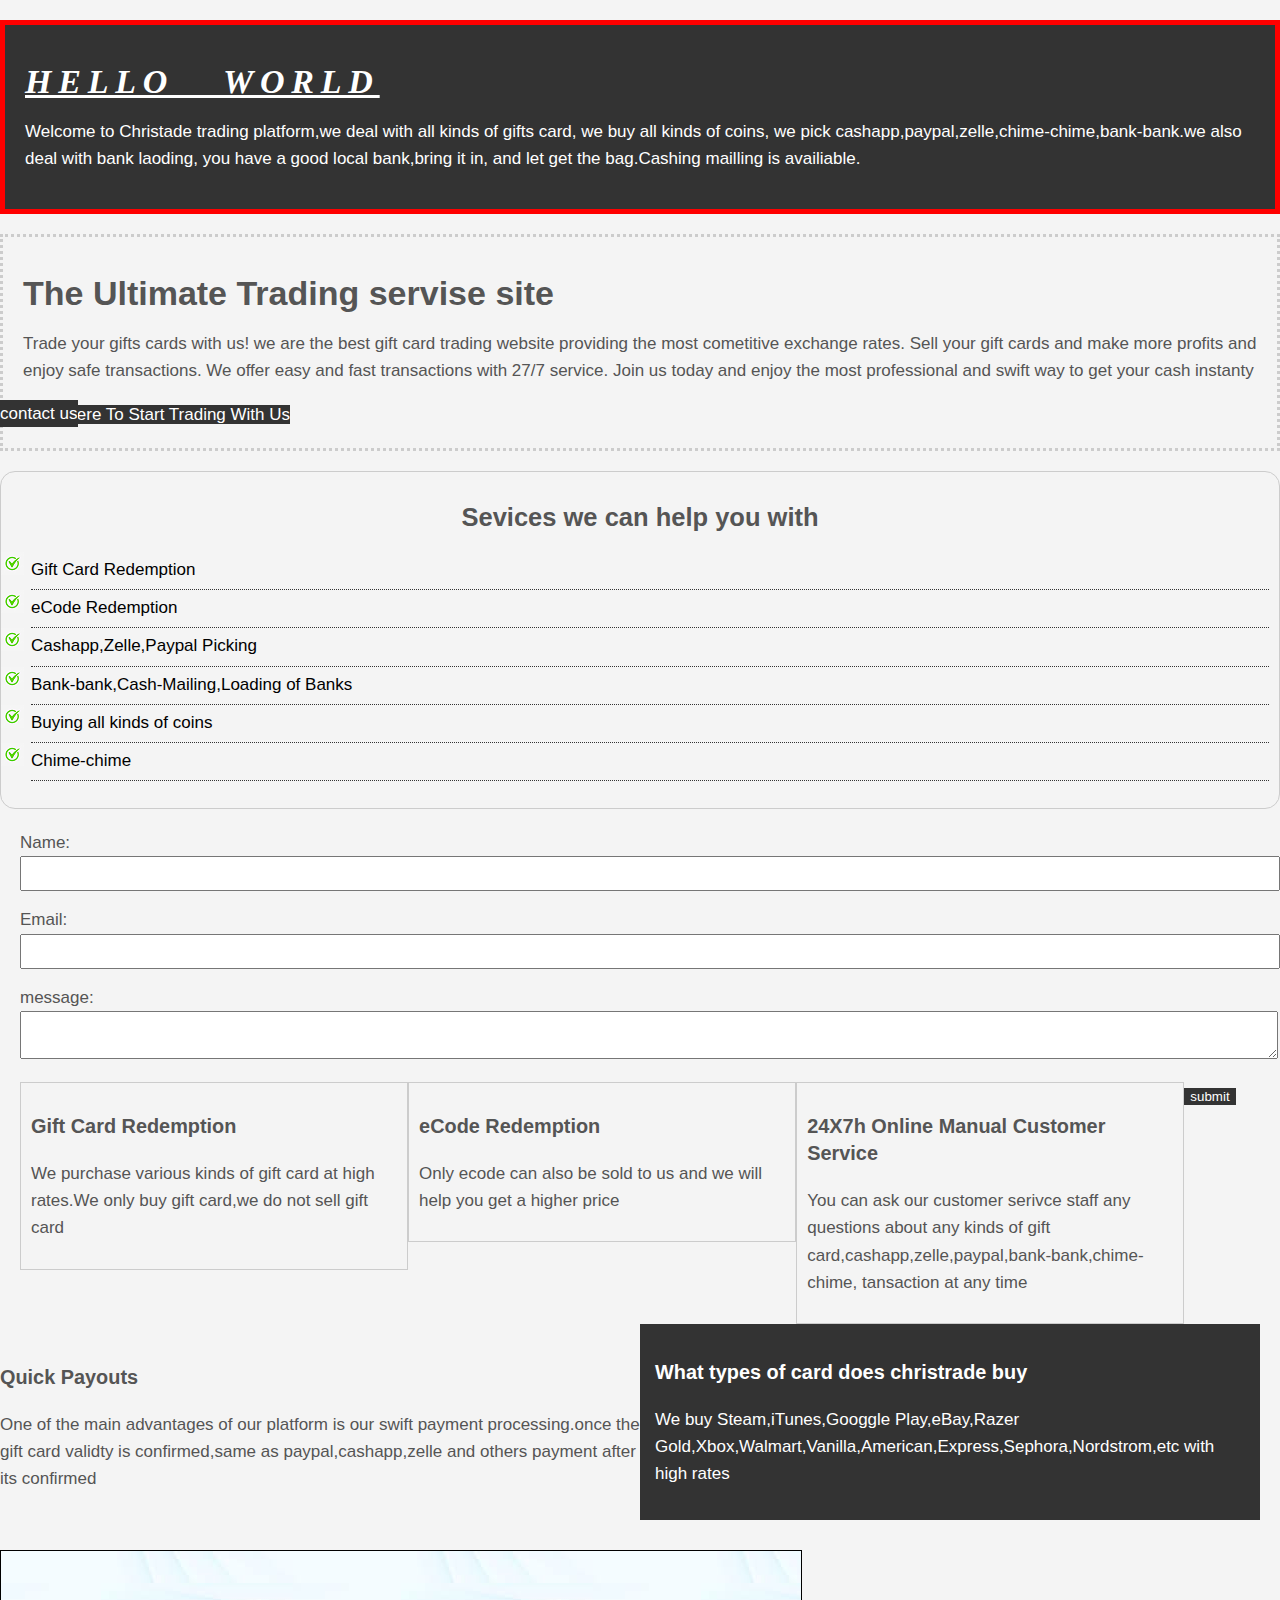
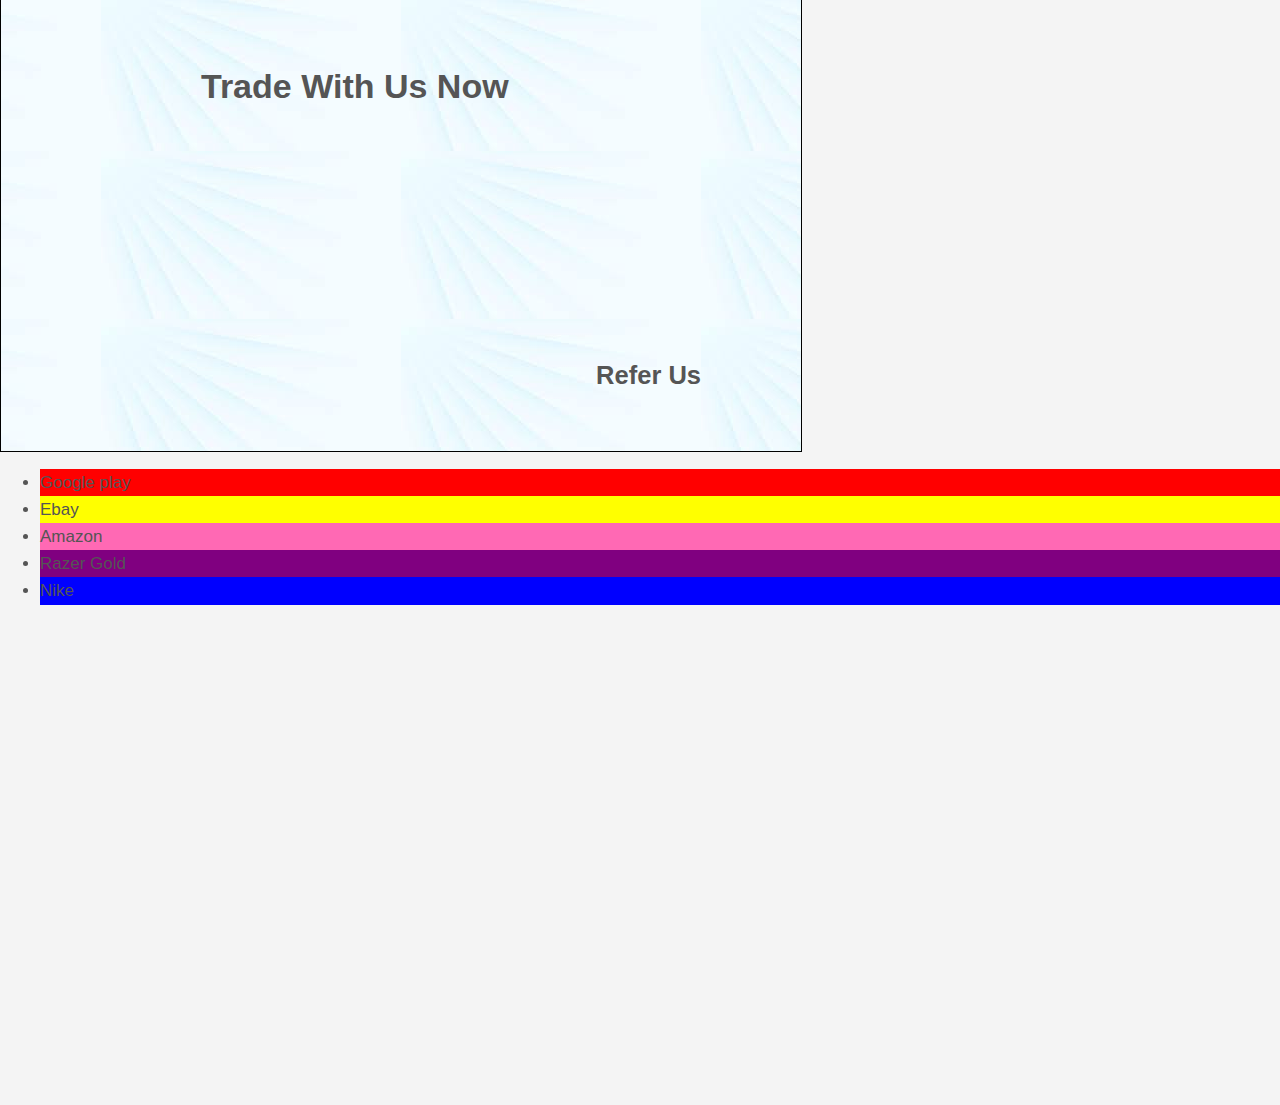
<file: index.html>
<!DOCTYPE html>
<html>
<head>	
	<title>Christade-Exchange</title>
     <link rel="stylesheet" type="text/css" href="css/style.css">
	</style>
		  </style>

</head>
<body>
	<div class="container">
	<div class="box-1">
	<h1>Hello World</h1>
	<p>
		Welcome to Christade trading platform,we deal with all kinds of gifts card, we buy all kinds of coins, we pick cashapp,paypal,zelle,chime-chime,bank-bank.we also deal with bank laoding, you have a good local bank,bring it in, and let get the bag.Cashing mailling is availiable.
	</p>
</div>
     
     	<div class="box-2">
	<h1>The Ultimate Trading servise site</h1>
	<p>Trade your gifts cards with us!
		we are the best gift card trading website providing the most cometitive exchange rates. Sell your gift cards and make more profits and enjoy safe transactions.
		    We offer easy and fast transactions with 27/7 service. Join us today and enjoy the most professional and swift way to get your cash instanty
		
	</p>
	  <a class="button" href="https://wa.link/uwygib">Click Here To Start Trading With Us</a>
</div>
<div class="categories">
	<h2>Sevices we can help you with</h2>
	<ul>
		<li><a href="#">Gift Card Redemption</a></li>
		<li><a href="#">eCode Redemption</a></li>
		<li><a href="#">Cashapp,Zelle,Paypal Picking</a></li>
		<li><a href="#">Bank-bank,Cash-Mailing,Loading of Banks </a></li>
		<li><a href="#">Buying all kinds of coins</a></li>
		<li><a href="test.html">Chime-chime</a></li>
	</ul>
</div>

<form class="my-form">
	<div class="form-group">
		<label>Name: </label>
		<input type="text" name="name">
	</div>
	<div class="form-group">
		<label>Email: </label>
		<input type="text" name="email">		
	</div>
	<div class="form-group">
		<label>message: </label>
		<textarea name="message"></textarea>
	</div>
	<div>
		<input class="button" type="submit" value="submit" name="">	
</form>



 <div class="block">
	  <h3>Gift Card Redemption</h3>
	  <p>We purchase various kinds of gift card at high rates.We only buy gift card,we do not sell gift card</p>
 </div>

<div class="block">
	 <h3>eCode Redemption</h3>
	 <p>Only ecode can also be sold to us and we will help you get a higher price</p>
 </div>

 <div class="block">
	 <h3>24X7h Online Manual Customer Service</h3>
	 <p>You can ask our customer serivce staff any questions about any kinds of gift  card,cashapp,zelle,paypal,bank-bank,chime-chime, tansaction at any time</p>
  </div>
     
     <div class="clr"></div>

     <div id="main-block">
     	     <h3>What types of card does christrade buy</h3>
	         <p>We buy Steam,iTunes,Googgle Play,eBay,Razer Gold,Xbox,Walmart,Vanilla,American,Express,Sephora,Nordstrom,etc with high rates</p>
 </div>

     </div>
     <div id="sidebar">
     	     <h3>Quick Payouts</h3>
	          <p>One of the main advantages of our platform is our swift payment processing.once the gift card validty is confirmed,same as paypal,cashapp,zelle and others payment after its confirmed</p>
 </div>

  <div class="clr"></div>

   <div class="p-box">
        <h1>Trade With Us Now</h1>
        <h2>Refer Us</h2>
    </div>

    <ul class="my-list">
    	<li>Google play</li>
        <li>Ebay</li>
   		<li>Amazon</li>
   	    <li>Razer Gold</li>
   	    <li>Nike</li>
    </ul>
</div><!-- ./container -->

 <a class="fix-me button" href="https://wa.link/uwygib">contact us</a>

 <div style="margin-top:500px;"></div>

</body>
</html>
</file>
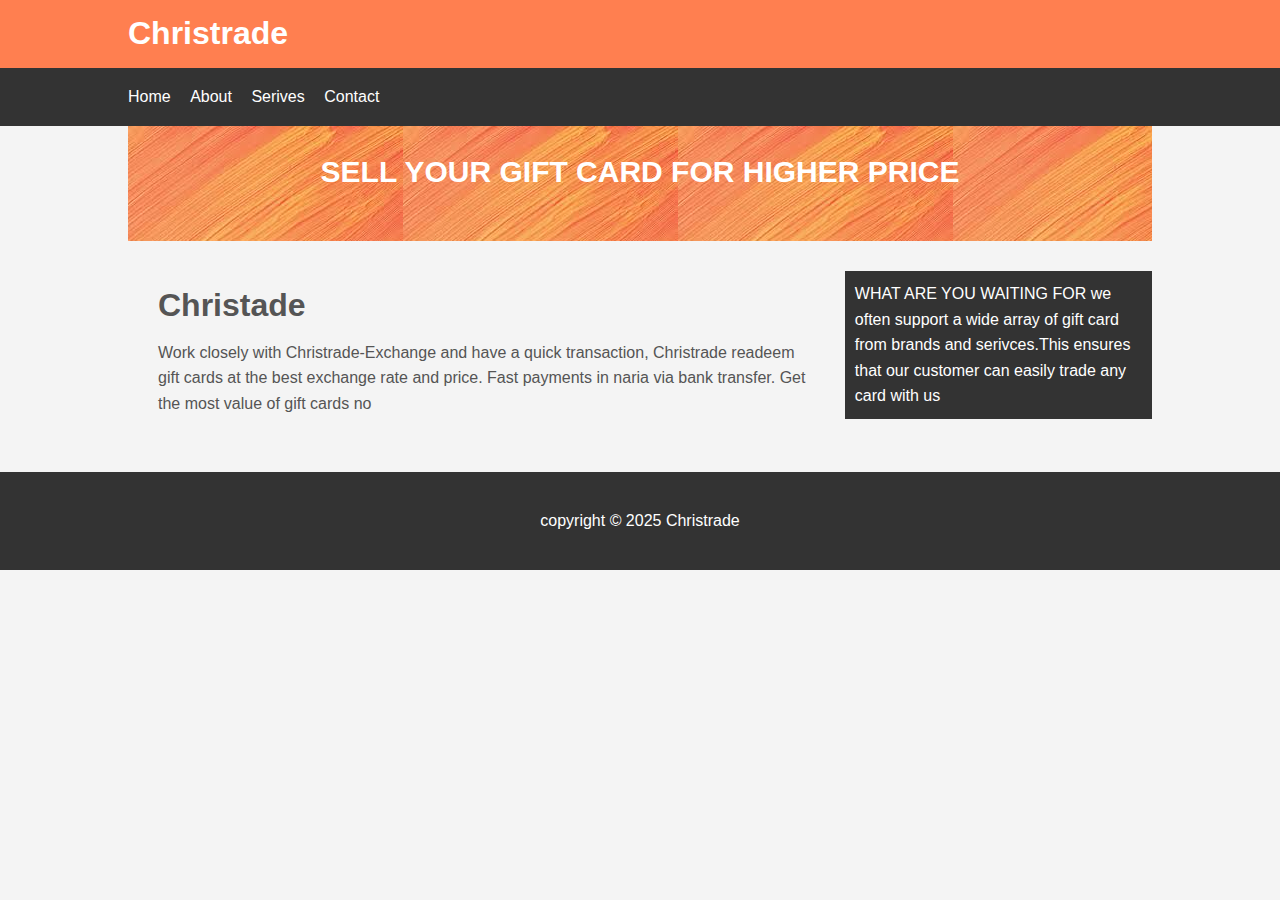
<file: my website/index.html>
<!DOCTYPE html>
<html>
<head>
	<meta charset="utf-8">
	<meta name="viewport" content="width=device-width, initial-scale=1">
	<title>Christrade-Exchange</title>
	<link rel="stylesheet" type="text/css" href="css/style.css">
</head>
<body>
	<header id="main-header">
		<div class="container">
		<h1>Christrade</h1>
	</div>
	</header>

	<nav id="navbar">
		<div class="container">
		<ul>
			<li><a href="https://christrade-exchange.github.io/christrade/">Home</a></li>
			<li><a href="">About</a></li>
			<li><a href="">Serives</a></li>
			<li><a href="https://wa.link/uwygib">Contact</a></li>
		</ul>
	</div>
	</nav>
    <div class="container">
	<section id="showcase">
     <div class="container">
     	<h1>
     		SELL YOUR GIFT CARD FOR HIGHER PRICE
     	</h1>
     </div>
	</section>

	<section id="main">
		<h1>Christade</h1>
		<p>
			Work closely with Christrade-Exchange and have a quick transaction, Christrade readeem gift cards at the best exchange rate and price. Fast payments in naria via bank transfer. Get the most value of gift cards no
		</p>
		
	</section>
	<aside id="sidebar">

		WHAT ARE YOU WAITING FOR 
		 we often support a wide array of gift card from brands and serivces.This ensures that our customer can easily trade any card with us

	</aside>
</div>

<footer id="main-footer">
	<p>copyright &copy; 2025 Christrade</p>
	
</footer>


</body>
</html>
</file>
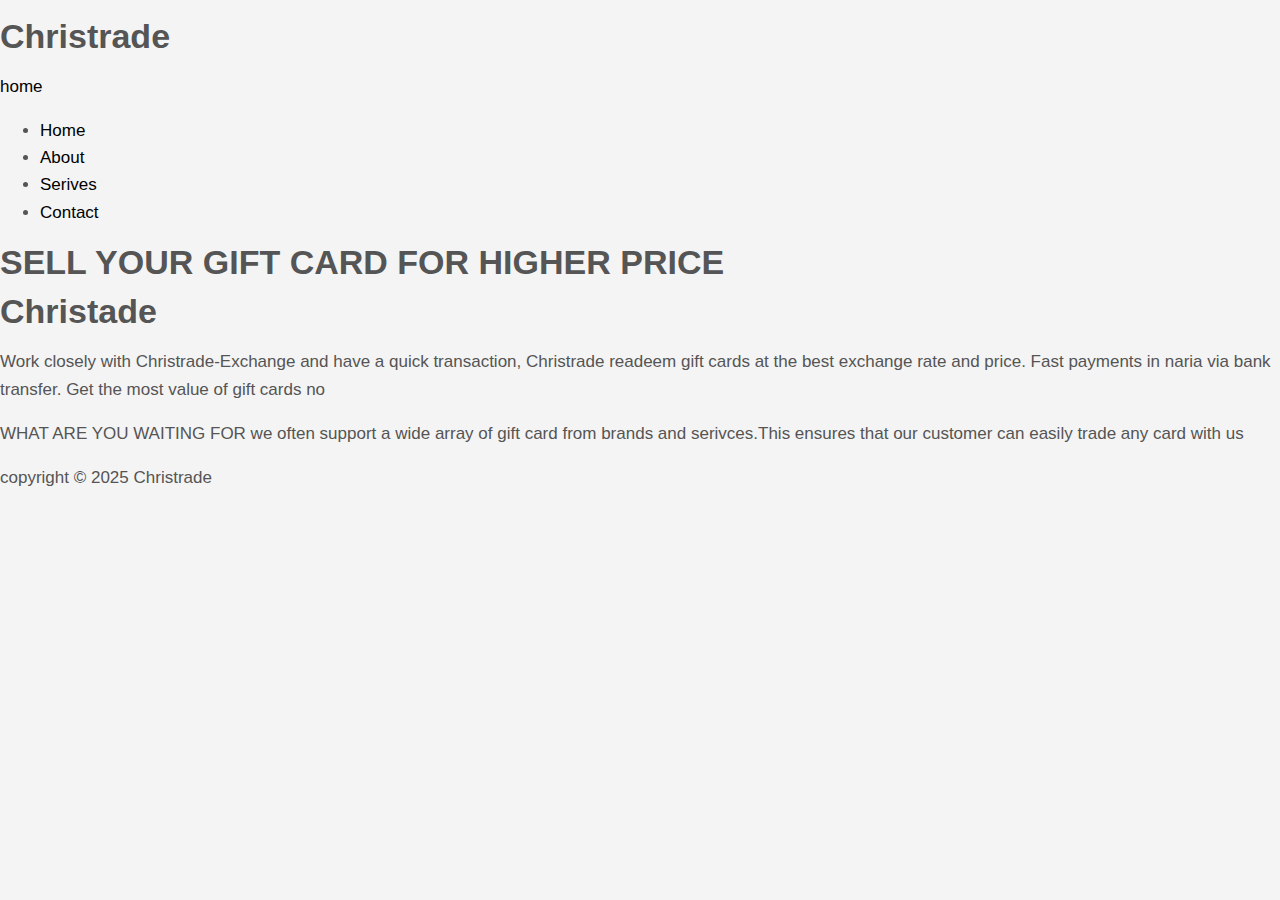
<file: christrade.html>
<!DOCTYPE html>
<html>
<head>
	<meta charset="utf-8">
	<meta name="viewport" content="width=device-width, initial-scale=1">
	<title>Christrade-Exchange</title>
	<link rel="stylesheet" type="text/css" href="css/style.css">
</head>
<body>
	<header id="main-header">
		<div class="container">
		<h1>Christrade</h1>
	</div>
	</header>
	    	<a href="HOME.html">home</a>

	<nav id="navbar">
		<div class="container">
		<ul>
			<li><a href="HOME.html">Home</a></li>
			<li><a href="">About</a></li>
			<li><a href="">Serives</a></li>
			<li><a href="https://wa.link/uwygib">Contact</a></li>
		</ul>
	</div>
	</nav>
    <div class="container">
	<section id="showcase">
     <div class="container">
     	<h1>
     		SELL YOUR GIFT CARD FOR HIGHER PRICE
     	</h1>
     </div>
	</section>

	<section id="main">
		<h1>Christade</h1>
		<p>
			Work closely with Christrade-Exchange and have a quick transaction, Christrade readeem gift cards at the best exchange rate and price. Fast payments in naria via bank transfer. Get the most value of gift cards no
		</p>
		
	</section>
	<aside id="sidebar">

		WHAT ARE YOU WAITING FOR 
		 we often support a wide array of gift card from brands and serivces.This ensures that our customer can easily trade any card with us

	</aside>
</div>

<footer id="main-footer">
	<p>copyright &copy; 2025 Christrade</p>
	
</footer>


</body>
</html>
</file>
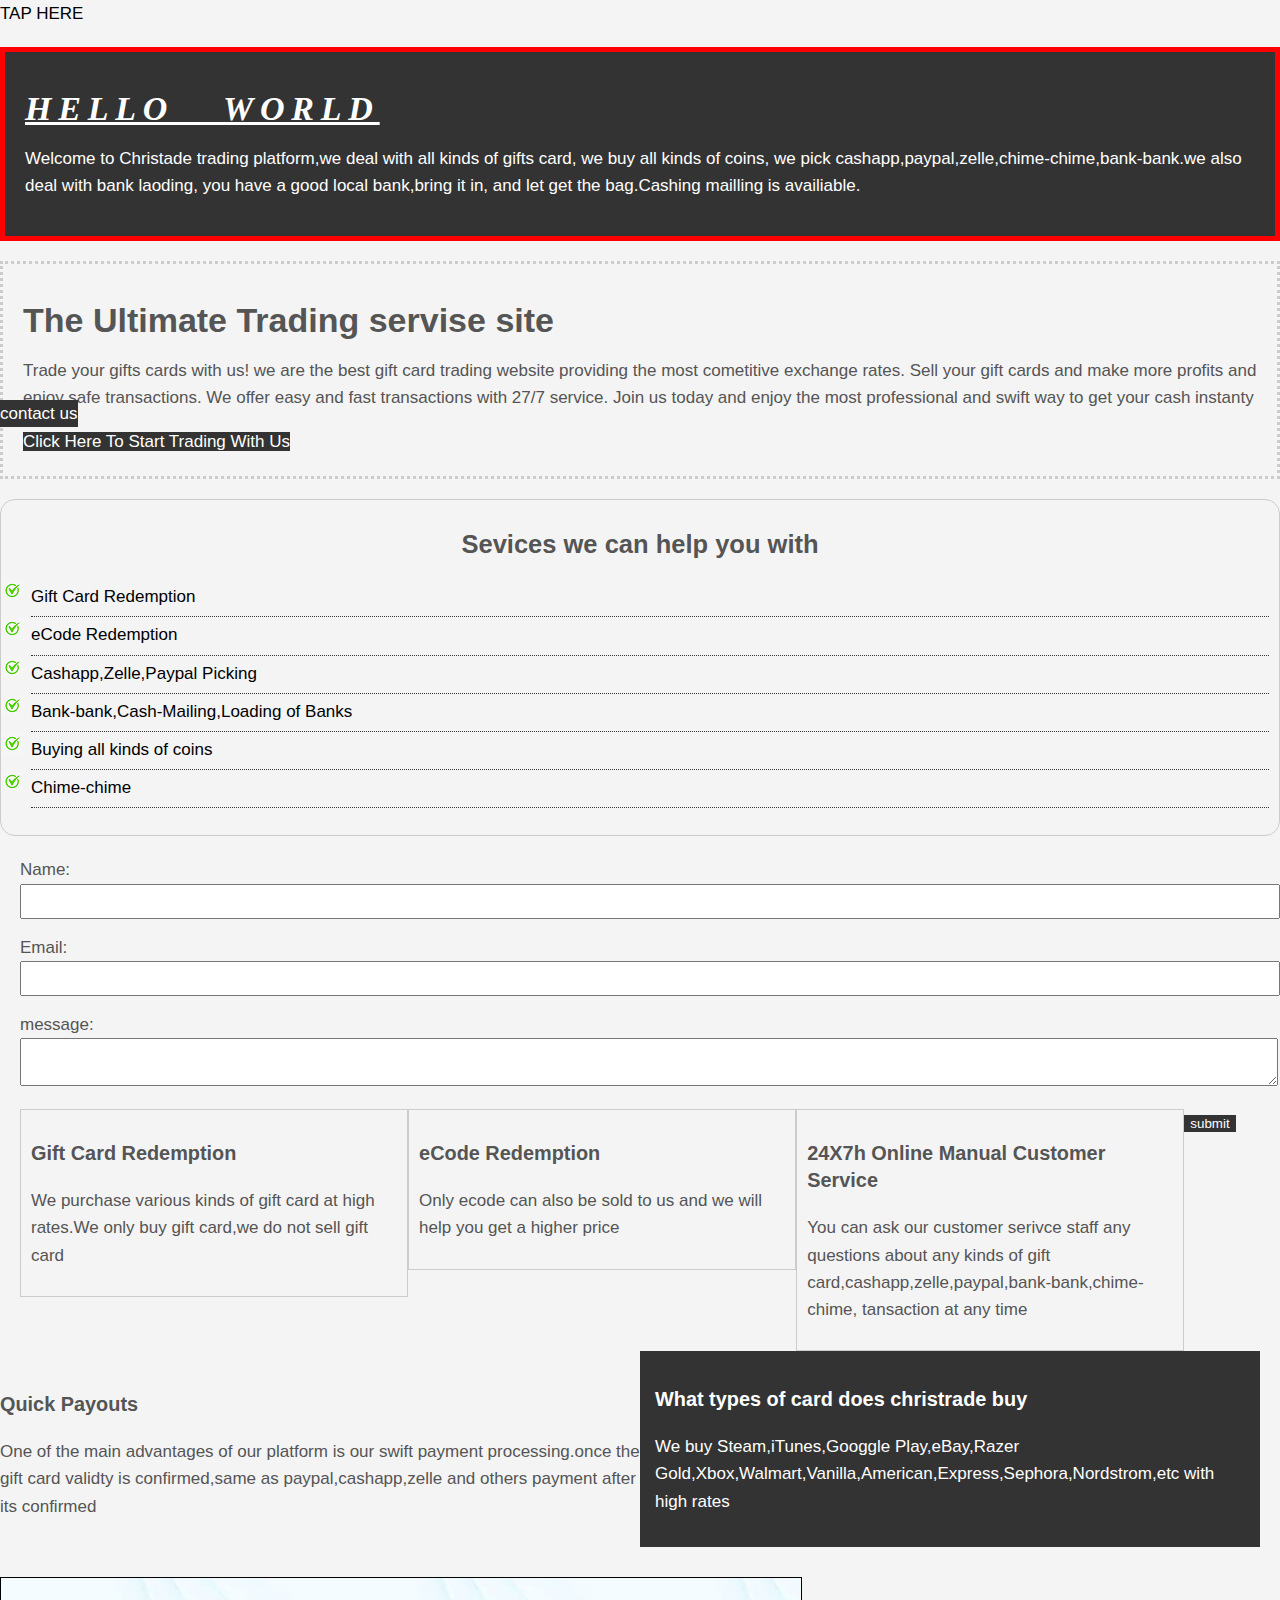
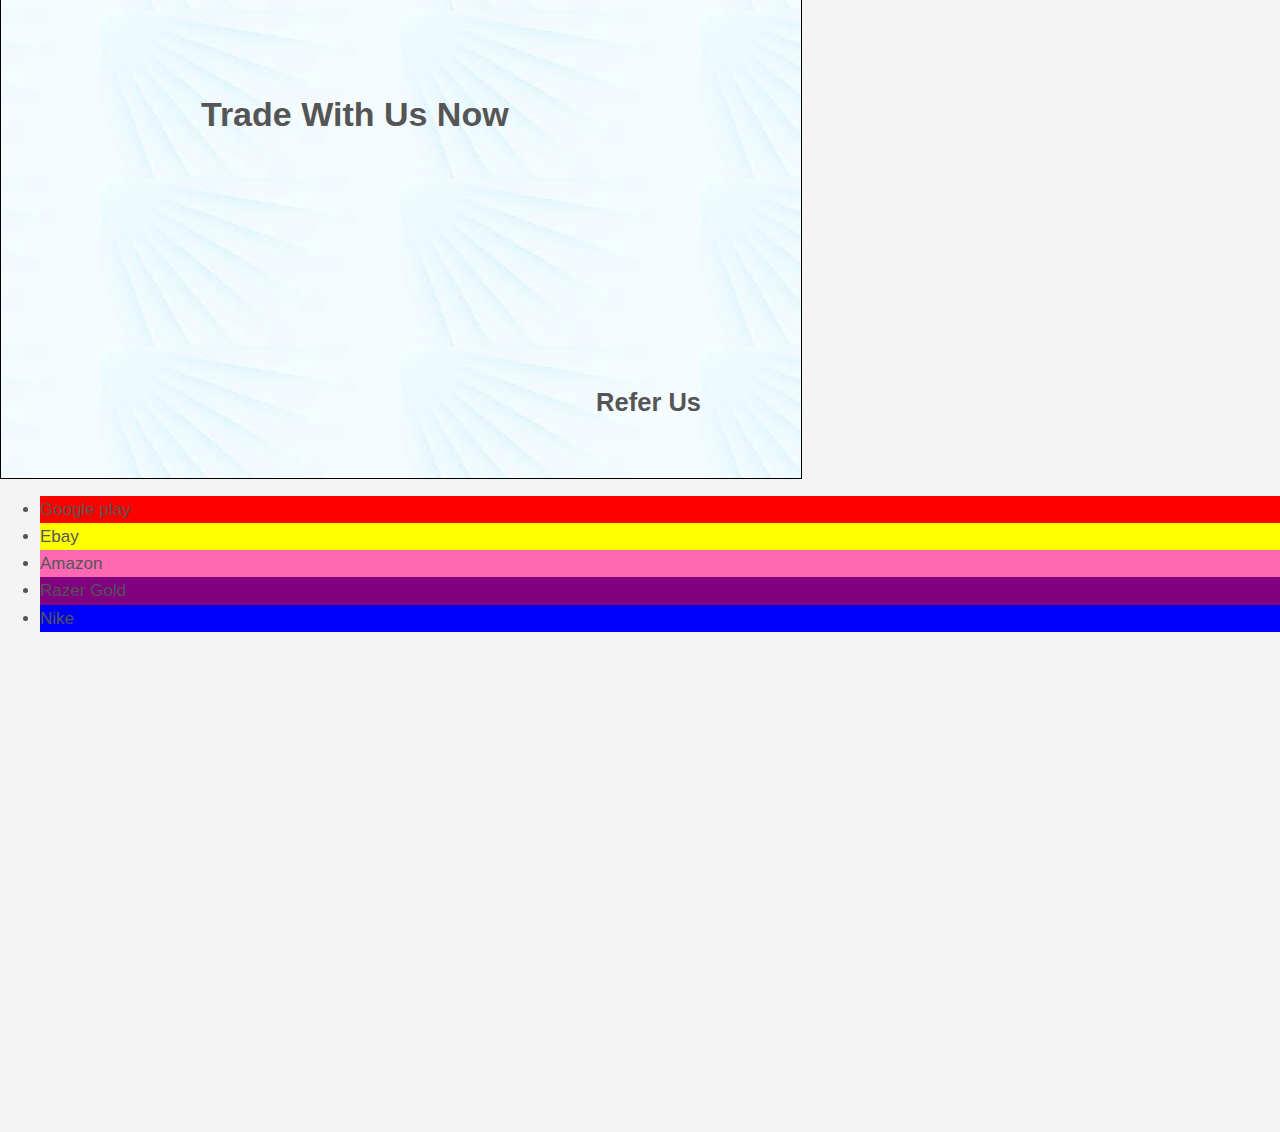
<file: css cheat sheet/HOME.html>
<!DOCTYPE html>
<html>
<head>	
	<title>Christade-Exchange</title>
     <link rel="stylesheet" type="text/css" href="css/style.css">
	</style>
		  </style>
		  <a href="christrade.html">TAP HERE</a>
		  

</head>
<body>
	<div class="container">
	<div class="box-1">
	<h1>Hello World</h1>
	<p>
		Welcome to Christade trading platform,we deal with all kinds of gifts card, we buy all kinds of coins, we pick cashapp,paypal,zelle,chime-chime,bank-bank.we also deal with bank laoding, you have a good local bank,bring it in, and let get the bag.Cashing mailling is availiable.
	</p>
</div>
     
     	<div class="box-2">
	<h1>The Ultimate Trading servise site</h1>
	<p>Trade your gifts cards with us!
		we are the best gift card trading website providing the most cometitive exchange rates. Sell your gift cards and make more profits and enjoy safe transactions.
		    We offer easy and fast transactions with 27/7 service. Join us today and enjoy the most professional and swift way to get your cash instanty
		
	</p>
	  <a class="button" href="https://wa.link/uwygib">Click Here To Start Trading With Us</a>
</div>
<div class="categories">
	<h2>Sevices we can help you with</h2>
	<ul>
		<li><a href="#">Gift Card Redemption</a></li>
		<li><a href="#">eCode Redemption</a></li>
		<li><a href="#">Cashapp,Zelle,Paypal Picking</a></li>
		<li><a href="#">Bank-bank,Cash-Mailing,Loading of Banks </a></li>
		<li><a href="#">Buying all kinds of coins</a></li>
		<li><a href="test.html">Chime-chime</a></li>
	</ul>
</div>

<form class="my-form">
	<div class="form-group">
		<label>Name: </label>
		<input type="text" name="name">
	</div>
	<div class="form-group">
		<label>Email: </label>
		<input type="text" name="email">		
	</div>
	<div class="form-group">
		<label>message: </label>
		<textarea name="message"></textarea>
	</div>
	<div>
		<input class="button" type="submit" value="submit" name="">	
</form>



 <div class="block">
	  <h3>Gift Card Redemption</h3>
	  <p>We purchase various kinds of gift card at high rates.We only buy gift card,we do not sell gift card</p>
 </div>

<div class="block">
	 <h3>eCode Redemption</h3>
	 <p>Only ecode can also be sold to us and we will help you get a higher price</p>
 </div>

 <div class="block">
	 <h3>24X7h Online Manual Customer Service</h3>
	 <p>You can ask our customer serivce staff any questions about any kinds of gift  card,cashapp,zelle,paypal,bank-bank,chime-chime, tansaction at any time</p>
  </div>
     
     <div class="clr"></div>

     <div id="main-block">
     	     <h3>What types of card does christrade buy</h3>
	         <p>We buy Steam,iTunes,Googgle Play,eBay,Razer Gold,Xbox,Walmart,Vanilla,American,Express,Sephora,Nordstrom,etc with high rates</p>
 </div>

     </div>
     <div id="sidebar">
     	     <h3>Quick Payouts</h3>
	          <p>One of the main advantages of our platform is our swift payment processing.once the gift card validty is confirmed,same as paypal,cashapp,zelle and others payment after its confirmed</p>
 </div>

  <div class="clr"></div>

   <div class="p-box">
        <h1>Trade With Us Now</h1>
        <h2>Refer Us</h2>
    </div>

    <ul class="my-list">
    	<li>Google play</li>
        <li>Ebay</li>
   		<li>Amazon</li>
   	    <li>Razer Gold</li>
   	    <li>Nike</li>
    </ul>
</div><!-- ./container -->

 <a class="fix-me button" href="https://wa.link/uwygib">contact us</a>

 <div style="margin-top:500px;"></div>

</body>
</html>
</file>
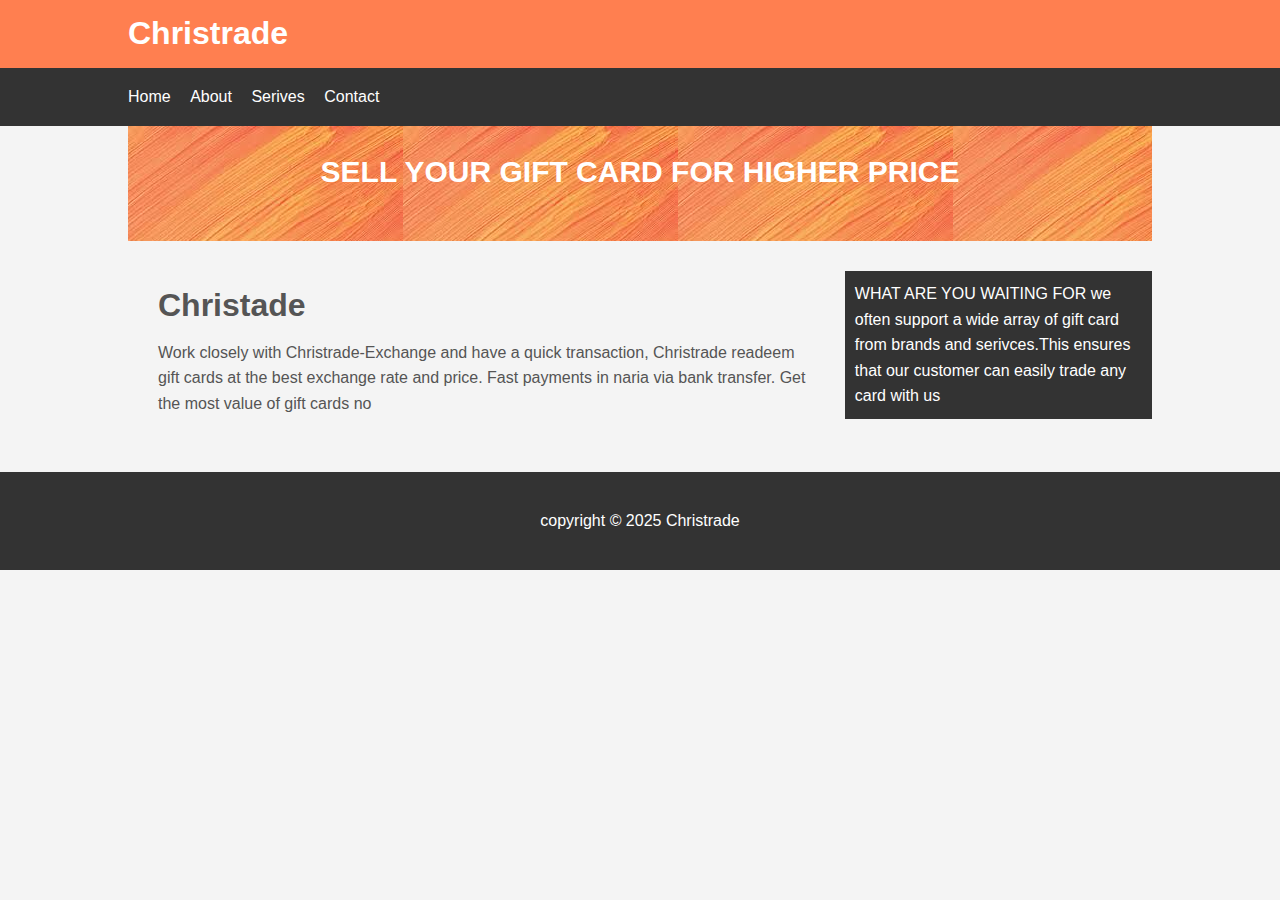
<file: my website/christrade.html>
<!DOCTYPE html>
<html>
<head>
	<meta charset="utf-8">
	<meta name="viewport" content="width=device-width, initial-scale=1">
	<title>Christrade-Exchange</title>
	<link rel="stylesheet" type="text/css" href="css/style.css">
</head>
<body>
	<header id="main-header">
		<div class="container">
		<h1>Christrade</h1>
	</div>
	</header>

	<nav id="navbar">
		<div class="container">
		<ul>
			<li><a href="HOME.html">Home</a></li>
			<li><a href="">About</a></li>
			<li><a href="">Serives</a></li>
			<li><a href="https://wa.link/uwygib">Contact</a></li>
		</ul>
	</div>
	</nav>
    <div class="container">
	<section id="showcase">
     <div class="container">
     	<h1>
     		SELL YOUR GIFT CARD FOR HIGHER PRICE
     	</h1>
     </div>
	</section>

	<section id="main">
		<h1>Christade</h1>
		<p>
			Work closely with Christrade-Exchange and have a quick transaction, Christrade readeem gift cards at the best exchange rate and price. Fast payments in naria via bank transfer. Get the most value of gift cards no
		</p>
		
	</section>
	<aside id="sidebar">

		WHAT ARE YOU WAITING FOR 
		 we often support a wide array of gift card from brands and serivces.This ensures that our customer can easily trade any card with us

	</aside>
</div>

<footer id="main-footer">
	<p>copyright &copy; 2025 Christrade</p>
	
</footer>


</body>
</html>
</file>
<file: css/style.css>
/*
*{
	margin:0;
	padding:0;
}
*/

body{
background-color:#f4f4f4;
color:#555555;

font-family:Arial, Helvtica,s an-serif;
font-size:17px;
font-weight:normal;
font:normal 17px Arial, Helvetica,sans-serif;

line-height:1.6em;
margin:0;
}

a{
	text-decoration: none;
	color:#000;
}

a:hover{
	color:red;
}

a:active{
	color:blue;
}




.container{
	width:80%px;
	margin:auto;
}

.button{
	background-color:#333;
	color:#fff;
	pudding:10px 15px;
	border:none;
}

.button:hover{
	background:red;
	color:#fff;
}

.clr{
	clear:both;
}

.box-1{
	background-color:#333333;
	color:#fff;

	border-right:5px red solid;
	border-left:5px red solid;
    border-bottom:5px red solid;
	border-top:5px red solid;
    border-width:4px;
	border-bottom-width:10px;
	border-top-style:dotted;

	border:5px red solid;

	padding-top:20PX;
	padding-bottom:20PX;
	padding-right:20PX;
	padding-left:20PX;

    /*same as above*/
    padding:20px;

    margin-top:20px;
    margin:20px 0;

}

.box-1 h1{
	font-family:Tohoma;
	font-weight:800;
	font-style:italic;
	text-decoration:underline;
	text-transform:uppercase;
	letter-spacing: 0.2em;
	word-spacing: 1em;


}

.box-2{
	border:3px dotted #ccc;
	padding:20px;
	margin: 20px 0;

}

.categories{
	border:1px #ccc solid;
	padding:10px;
	border-radius:15px;
}

.categories h2{
	text-align:center;
}

.categories ul{
	padding:0;
	padding-left:20px;
	list-style:square;
	list-style:none;

}

.categories li{
	padding-bottom:6px;
	border-bottom:dotted 1px #333;
	list-style-image: url('../images/check.png');
}

.my-form{
	padding:20px;
}
.my-form .form-group{
	padding-bottom:15px;
}

.my-form label{
	display:block;
}

.my-form input[type="text"], .my-form textarea{
	padding:8px;
	width:100%;

}

.block{
	float:left;
	width:31.3%;
	border:1px solid #ccc;
	padding:10px;
	box-sizing:border-box;

}

#main-block{
	float:left;
	width:70%;
	padding:15px;
	box-sizing: border-box;

}


#main-block{
	float:right;
	width:50%;
	background-color:#333;
	color:#fff;
	padding:15px;
	box-sizing: border-box;

}

.p-box{
	width:800px;
	height:500px;
	border: 1px solid #000;
	margin-top:30px;
	position:relative;
	background-image:url('../images/chimage.jpg');
	background-position:100px 200px;

}

.p-box	h1{
	position:absolute;
	top:100px;
	left:200px;

}

.p-box	h2{
	position:absolute;
	bottom:40px;
	right:100px;

}

.fix-me{
	position:fixed;
	top:400px;
}

.my-list  li:first-child{
    background: red;

}
.my-list li:last-child{
	background: blue;
}


.my-list li:nth-child(2){
    background: yellow;
}

.my-list li:nth-child(3){
	background: hotpink;
}

.my-list li:nth-child(4){
	background: purple;
}
</file>
<file: my website/css/style.css>
body{
	background-color:#f4f4f4;
	color:#555;
	font-family:Arial, Helvetica, sans-serif;
	font-size:16px;
	line-height:1.6em;
	margin:0;

}

.container{
	width:80%;
	margin:auto;
	overflow:hidden;

}

#main-header{
	background-color:coral;
	color:#fff;

}

#navbar{
	background-color:#333;
	color:#fff;
}

#navbar ul{
	padding:0;
	list-style:none;

}

#navbar li{
	display:inline;
}

#navbar	a{
	color:#fff;
	text-decoration: none;
	font-family:18px;
	padding-right:15px;
}

#showcase{
	background-image:url('../images/showcase.jpg');
	background-position:center-right;
	height: 115px;
	margin-bottom:30px;
	text-align: center;
}

#showcase h1{
	color:#fff;
	font-size:30px;
	line-height: 1.4em;
	padding-top:5px;

}
#main{
	float:left;
	width: 70%;
	padding: 0 30px;
	box-sizing: border-box;
}

#sidebar{
	float:right;
	width: 30%;
	background: #333;
	color: #fff;
	padding:10px;
	box-sizing: border-box;
}

#main-footer{
	background: #333;
	color:#fff;
	text-align: center;
	padding:20px;
	margin-top:40px;
}	

@media(max-width:600px){
	#main{
		width:100%;
		float:none;
	}

	#sidebar{
		width:100%;
		float:none;
	}
}
</file>
<file: css cheat sheet/css/style.css>
/*
*{
	margin:0;
	padding:0;
}
*/

body{
background-color:#f4f4f4;
color:#555555;

font-family:Arial, Helvtica,s an-serif;
font-size:17px;
font-weight:normal;
font:normal 17px Arial, Helvetica,sans-serif;

line-height:1.6em;
margin:0;
}

a{
	text-decoration: none;
	color:#000;
}

a:hover{
	color:red;
}

a:active{
	color:blue;
}




.container{
	width:80%px;
	margin:auto;
}

.button{
	background-color:#333;
	color:#fff;
	pudding:10px 15px;
	border:none;
}

.button:hover{
	background:red;
	color:#fff;
}

.clr{
	clear:both;
}

.box-1{
	background-color:#333333;
	color:#fff;

	border-right:5px red solid;
	border-left:5px red solid;
    border-bottom:5px red solid;
	border-top:5px red solid;
    border-width:4px;
	border-bottom-width:10px;
	border-top-style:dotted;

	border:5px red solid;

	padding-top:20PX;
	padding-bottom:20PX;
	padding-right:20PX;
	padding-left:20PX;

    /*same as above*/
    padding:20px;

    margin-top:20px;
    margin:20px 0;

}

.box-1 h1{
	font-family:Tohoma;
	font-weight:800;
	font-style:italic;
	text-decoration:underline;
	text-transform:uppercase;
	letter-spacing: 0.2em;
	word-spacing: 1em;


}

.box-2{
	border:3px dotted #ccc;
	padding:20px;
	margin: 20px 0;

}

.categories{
	border:1px #ccc solid;
	padding:10px;
	border-radius:15px;
}

.categories h2{
	text-align:center;
}

.categories ul{
	padding:0;
	padding-left:20px;
	list-style:square;
	list-style:none;

}

.categories li{
	padding-bottom:6px;
	border-bottom:dotted 1px #333;
	list-style-image: url('../images/check.png');
}

.my-form{
	padding:20px;
}
.my-form .form-group{
	padding-bottom:15px;
}

.my-form label{
	display:block;
}

.my-form input[type="text"], .my-form textarea{
	padding:8px;
	width:100%;

}

.block{
	float:left;
	width:31.3%;
	border:1px solid #ccc;
	padding:10px;
	box-sizing:border-box;

}

#main-block{
	float:left;
	width:70%;
	padding:15px;
	box-sizing: border-box;

}


#main-block{
	float:right;
	width:50%;
	background-color:#333;
	color:#fff;
	padding:15px;
	box-sizing: border-box;

}

.p-box{
	width:800px;
	height:500px;
	border: 1px solid #000;
	margin-top:30px;
	position:relative;
	background-image:url('../images/chimage.jpg');
	background-position:100px 200px;

}

.p-box	h1{
	position:absolute;
	top:100px;
	left:200px;

}

.p-box	h2{
	position:absolute;
	bottom:40px;
	right:100px;

}

.fix-me{
	position:fixed;
	top:400px;
}

.my-list  li:first-child{
    background: red;

}
.my-list li:last-child{
	background: blue;
}


.my-list li:nth-child(2){
    background: yellow;
}

.my-list li:nth-child(3){
	background: hotpink;
}

.my-list li:nth-child(4){
	background: purple;
}
</file>
